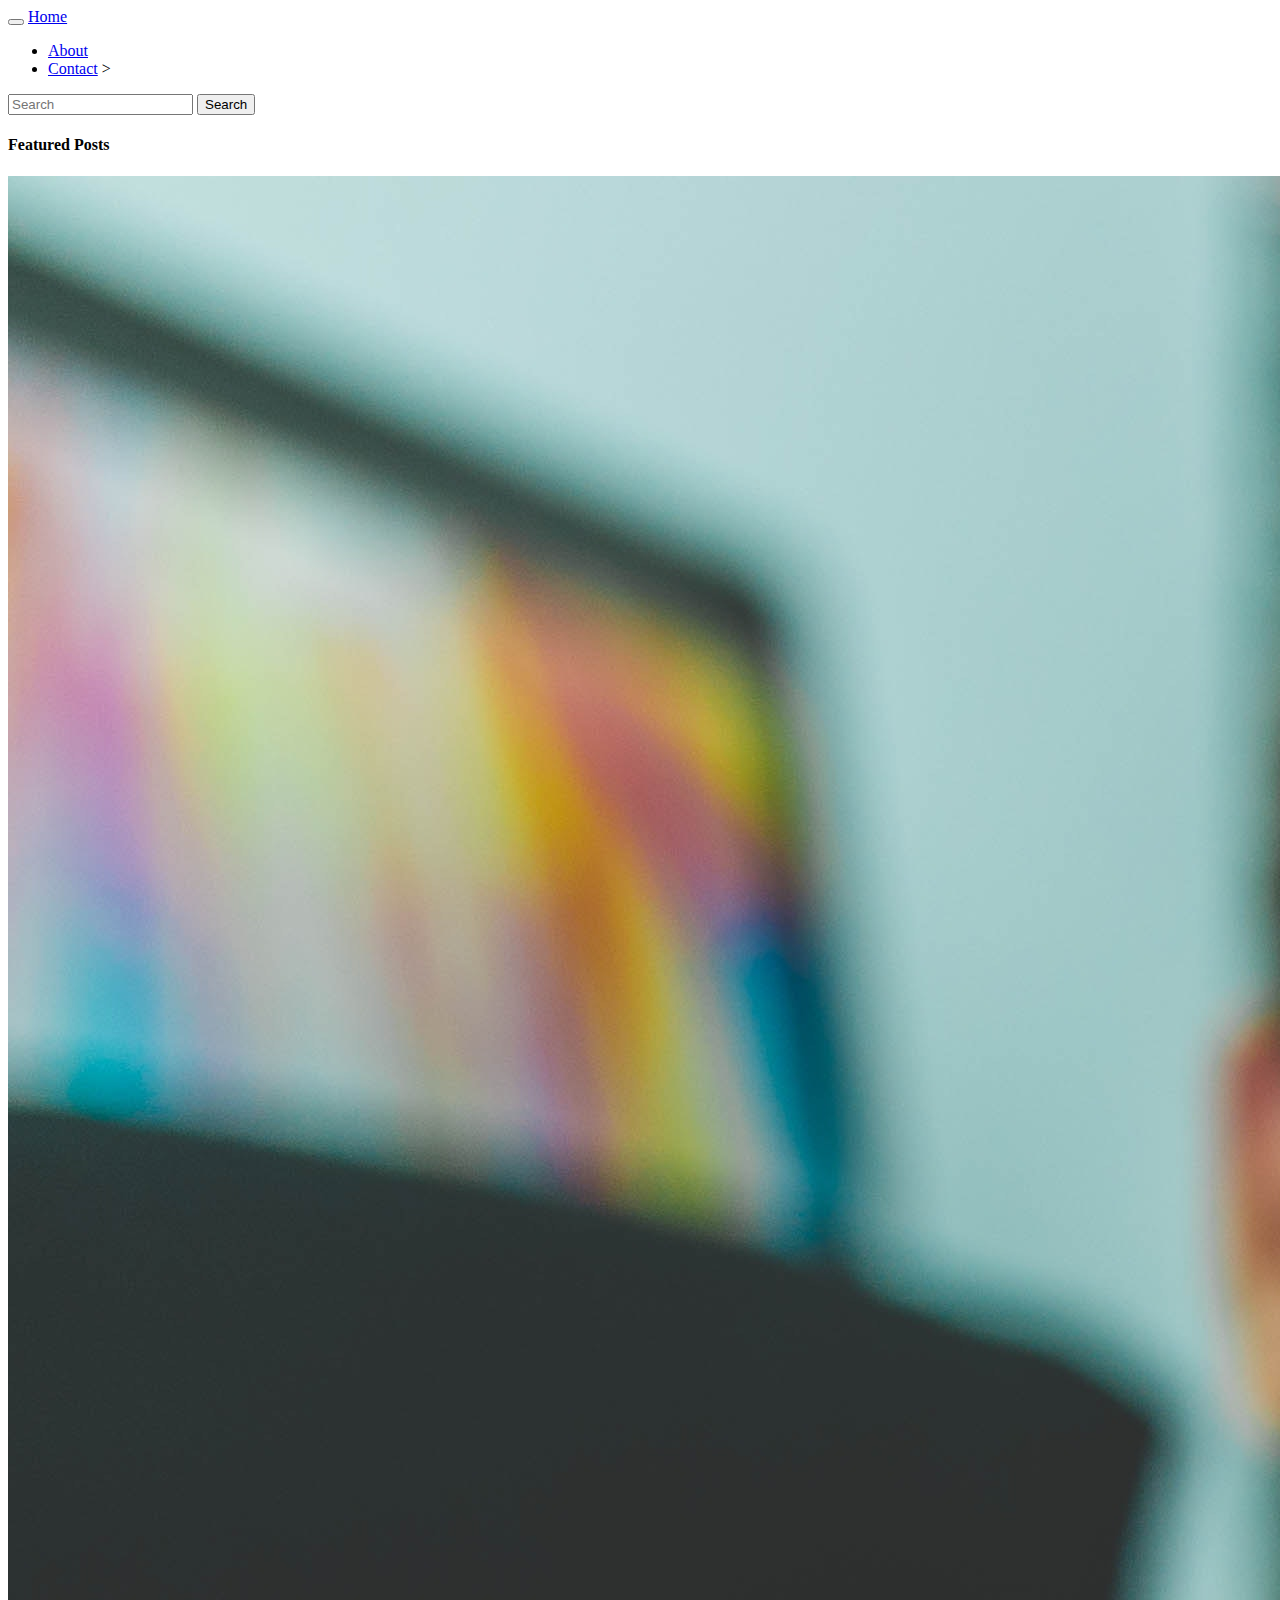
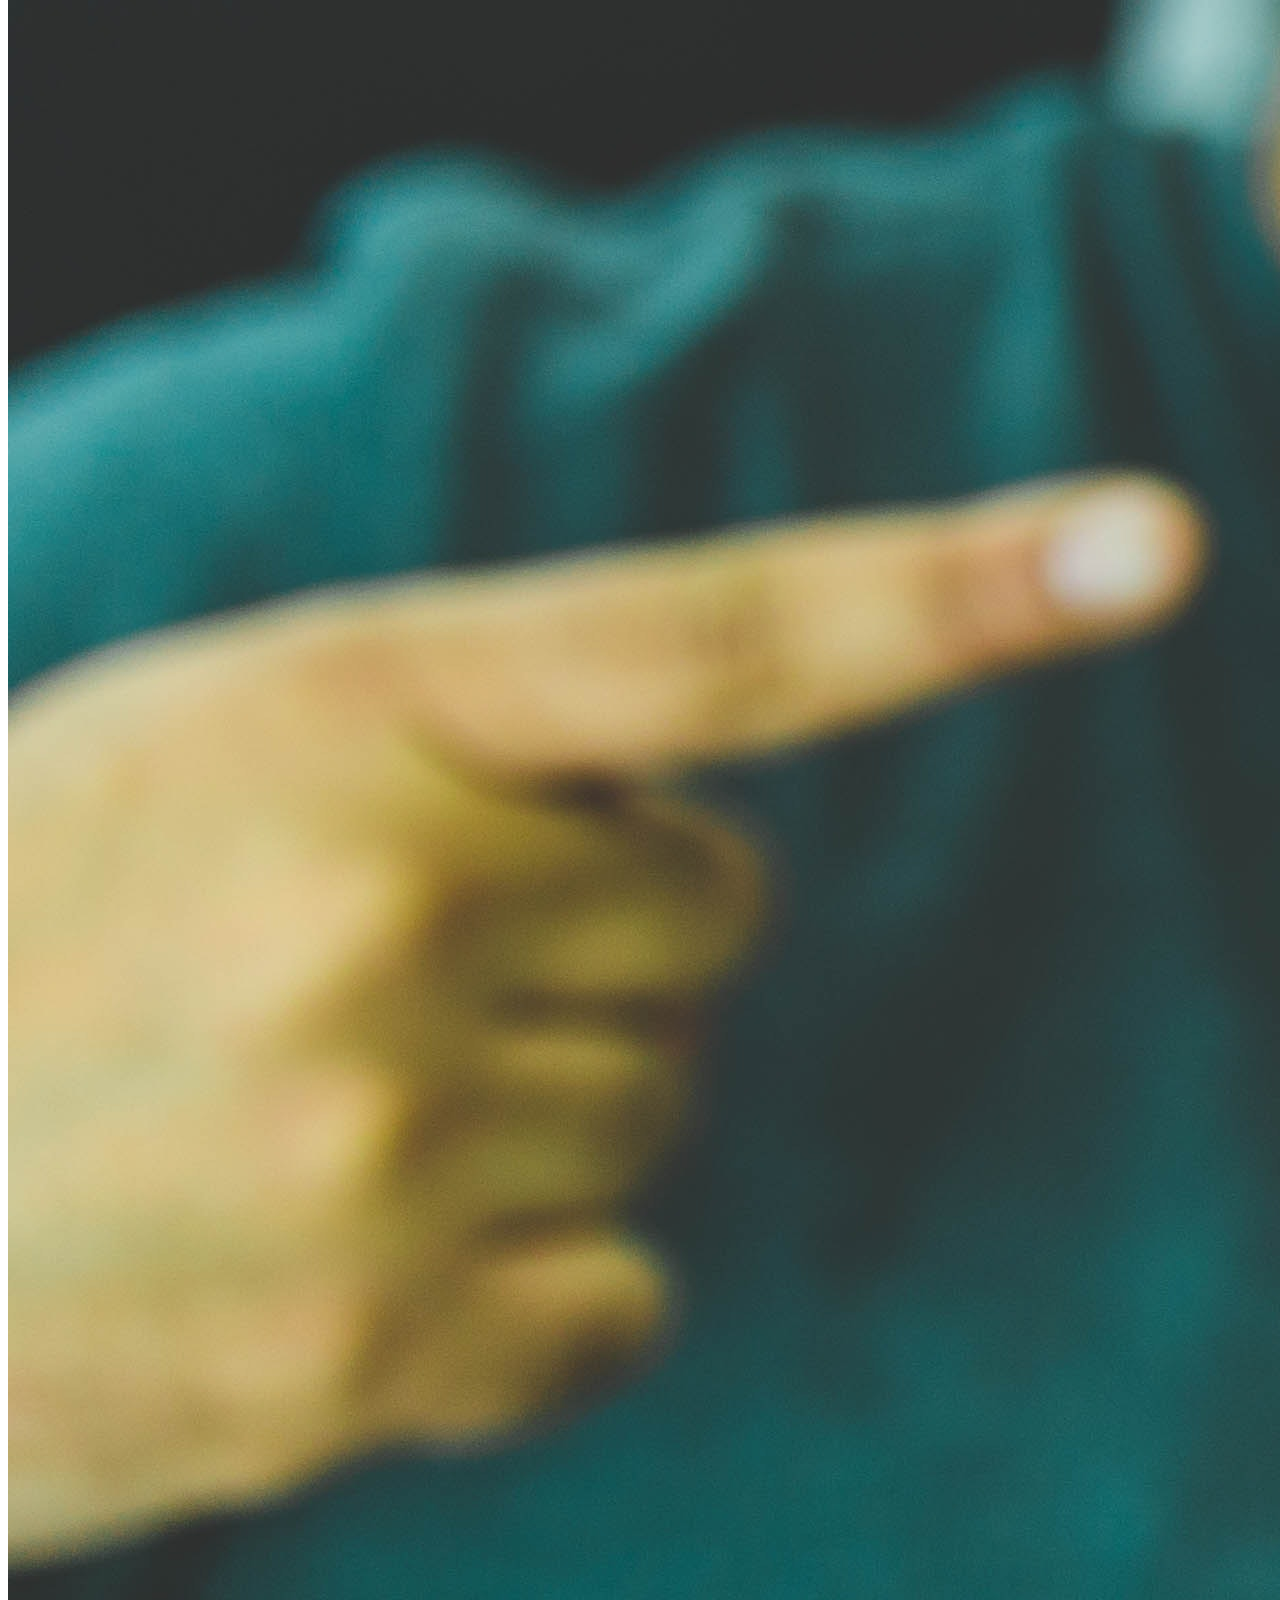
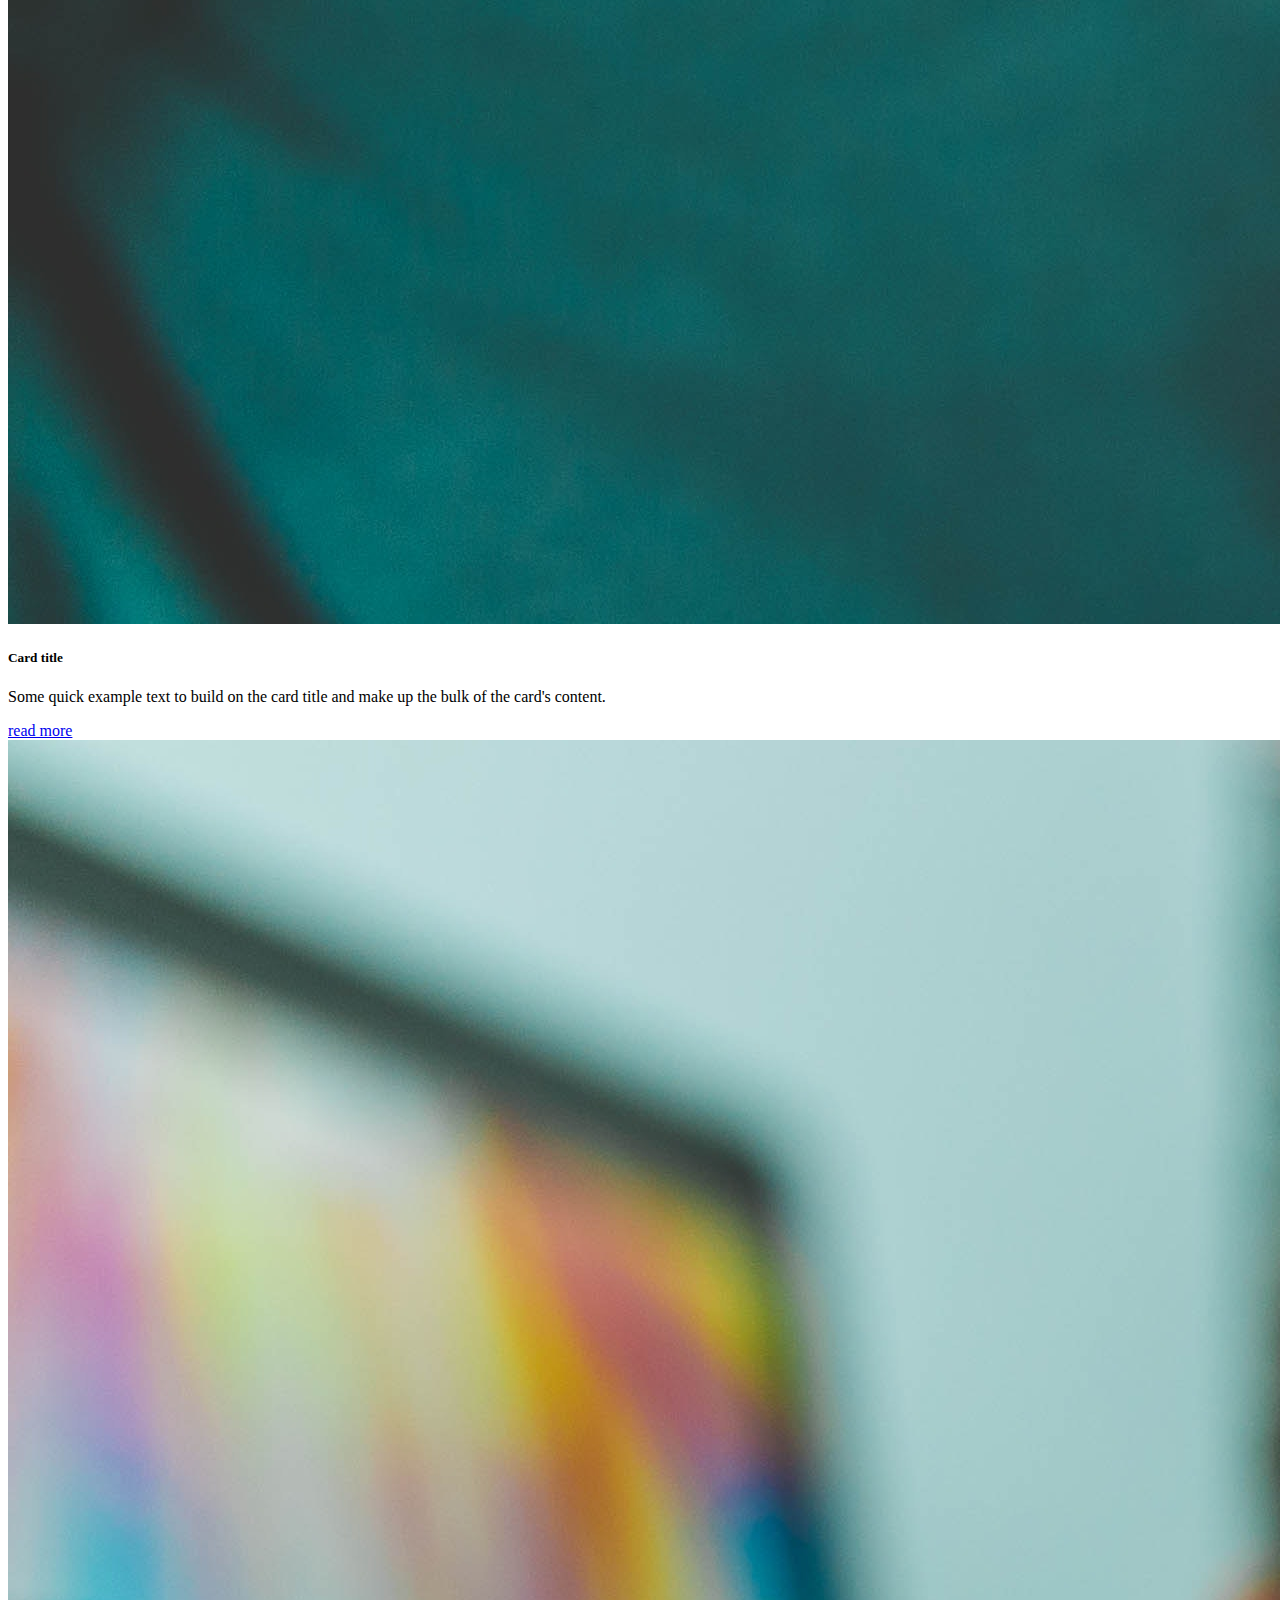
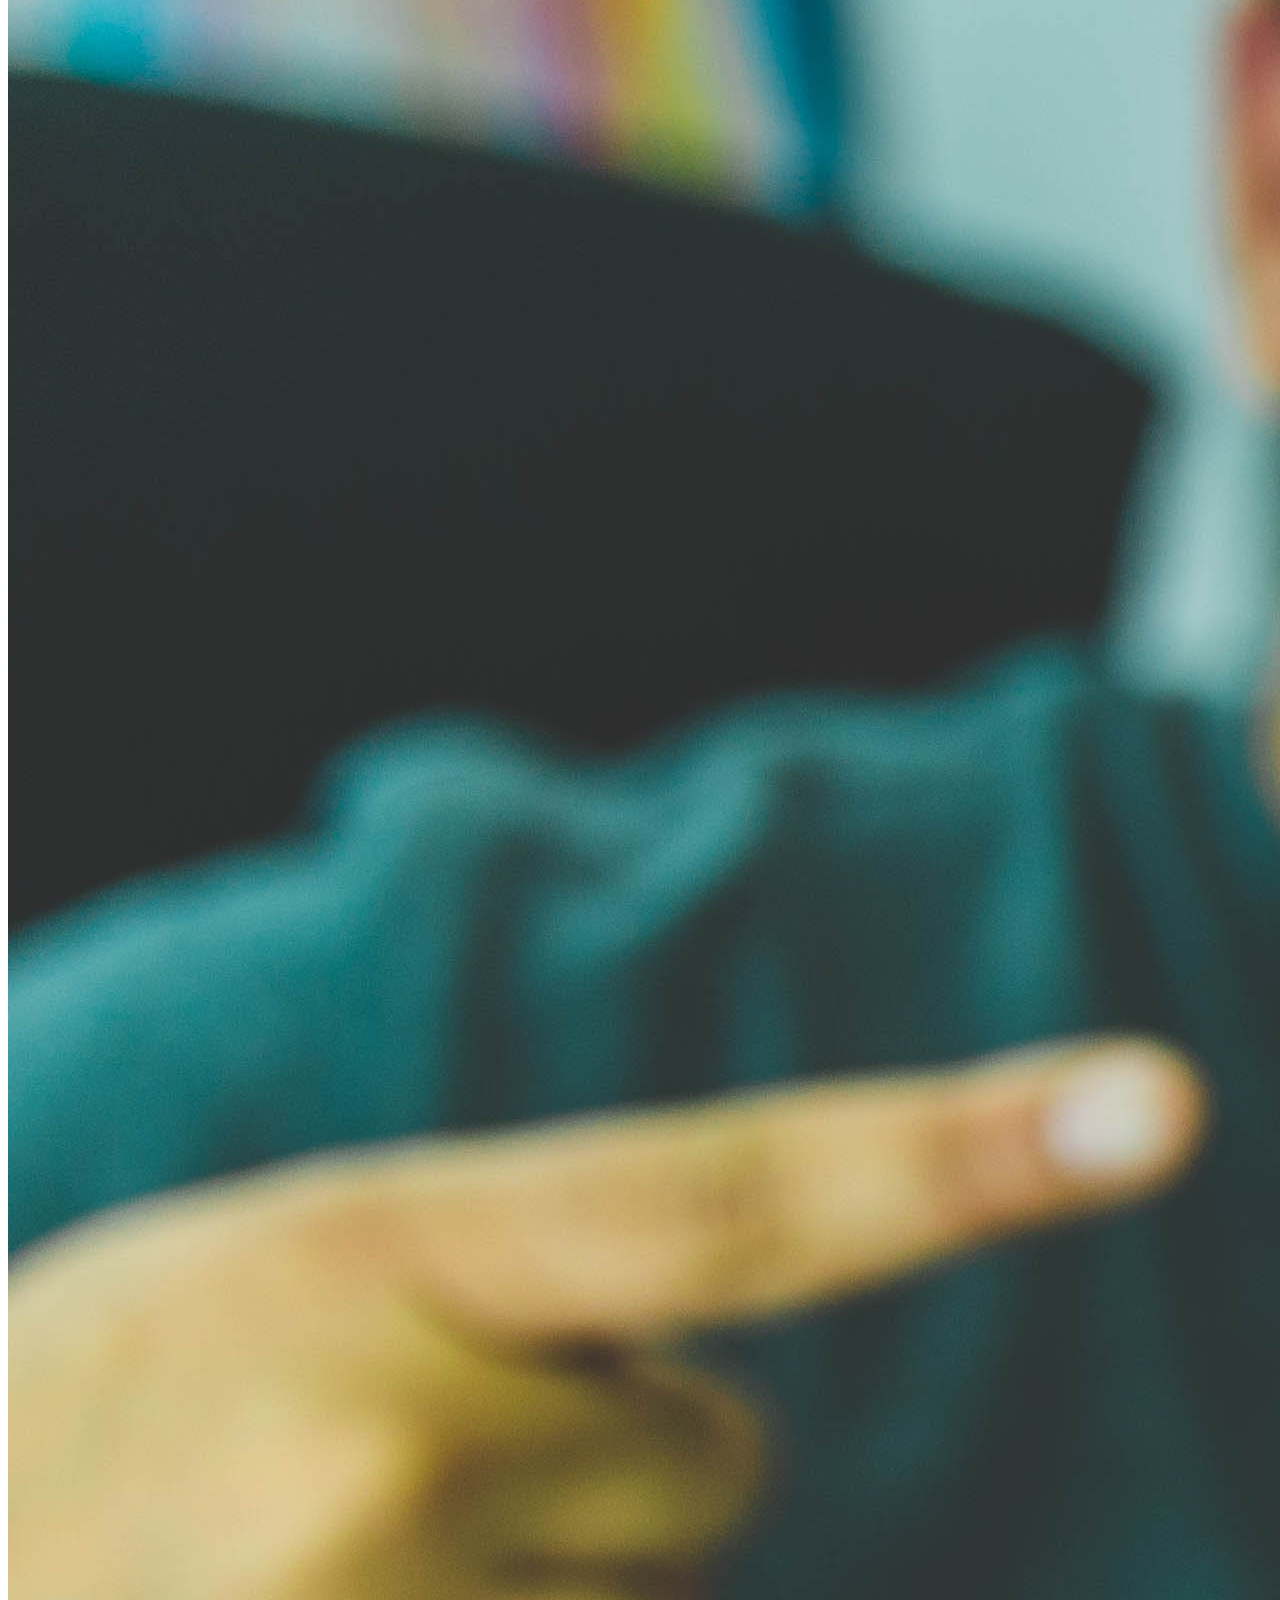
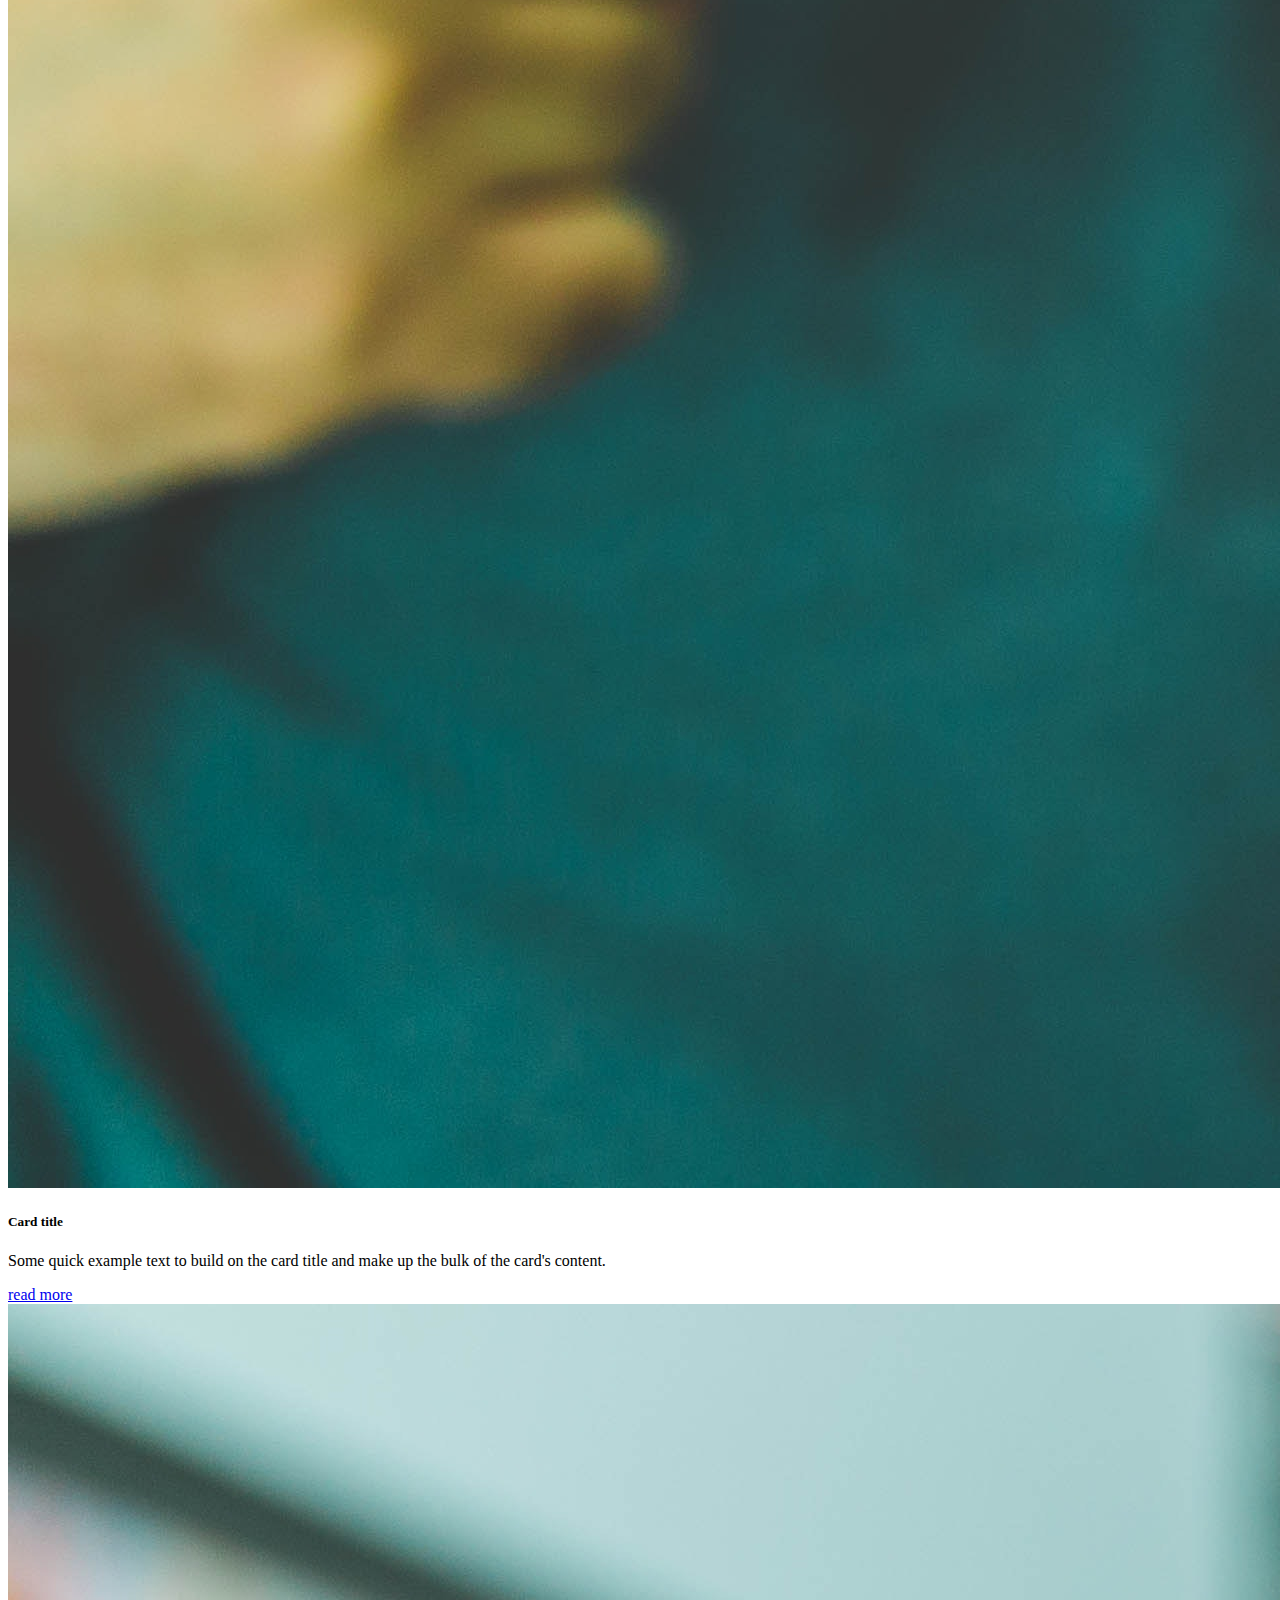
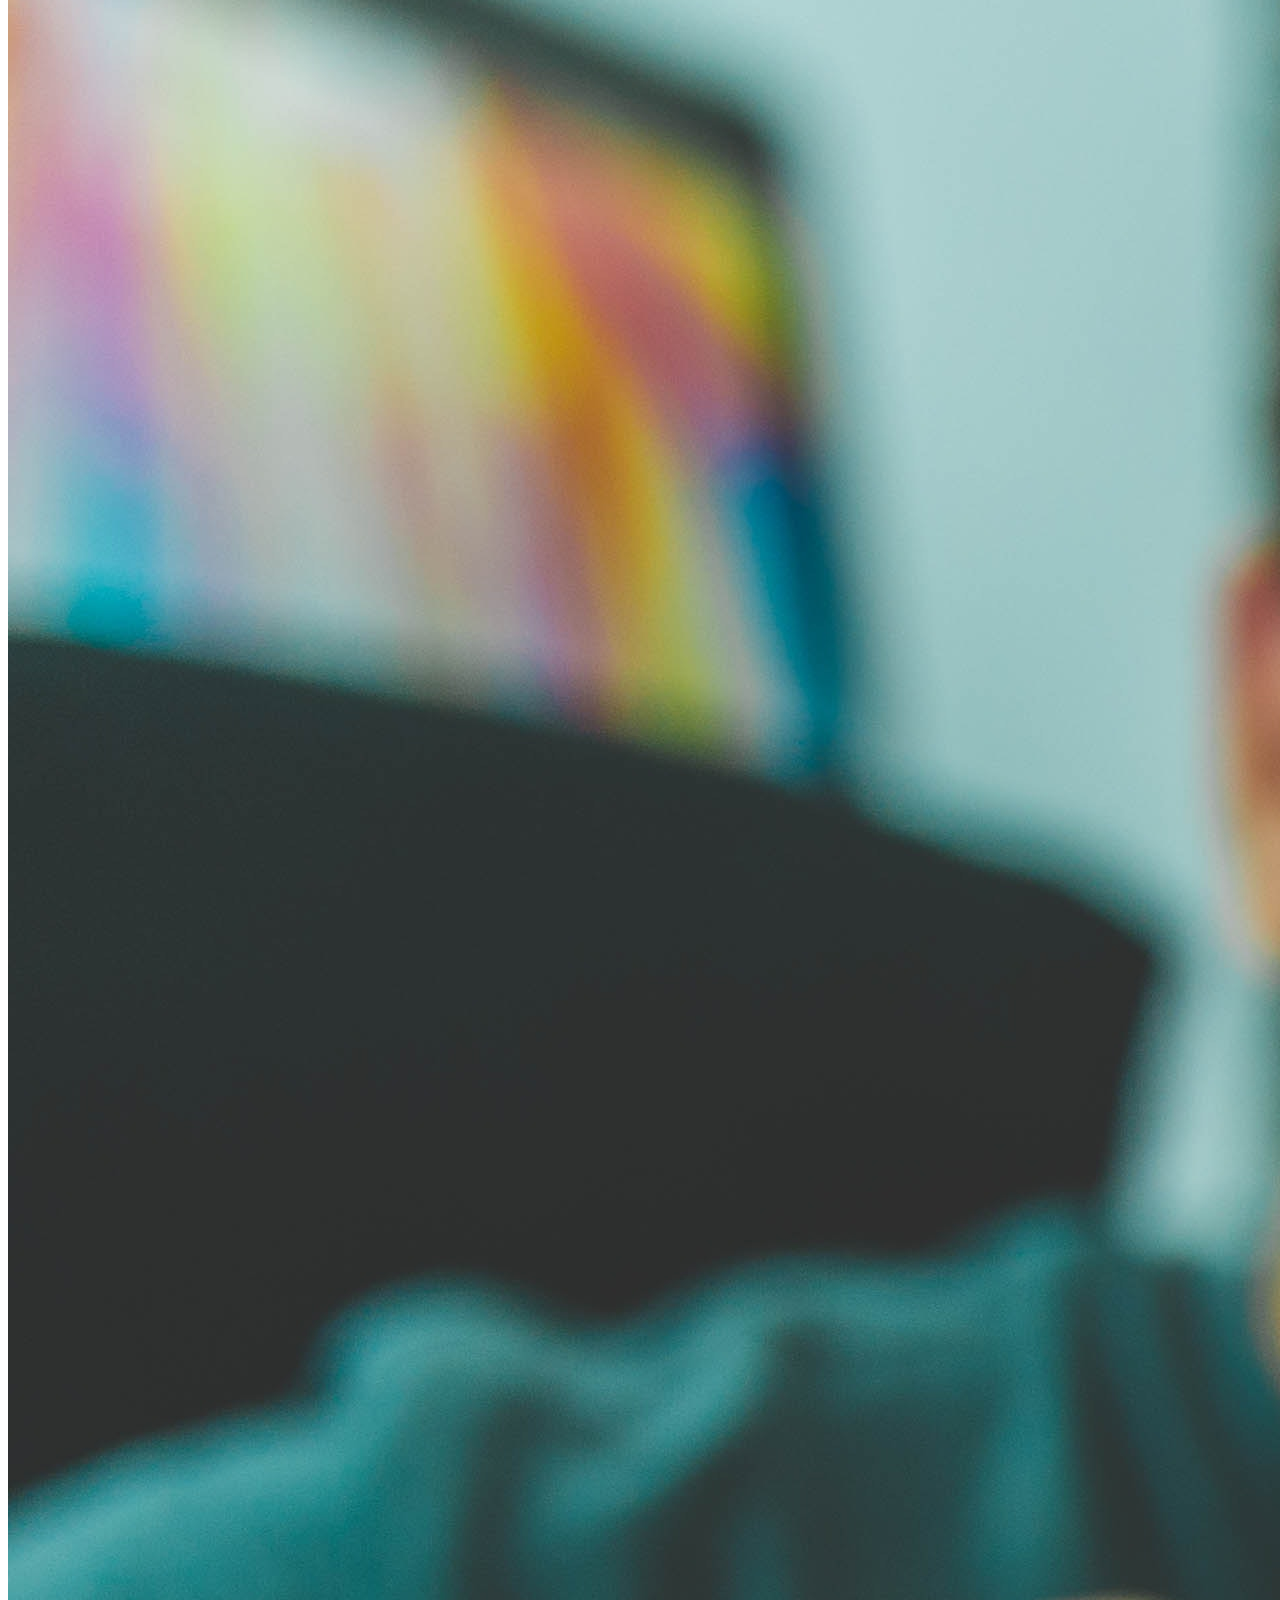
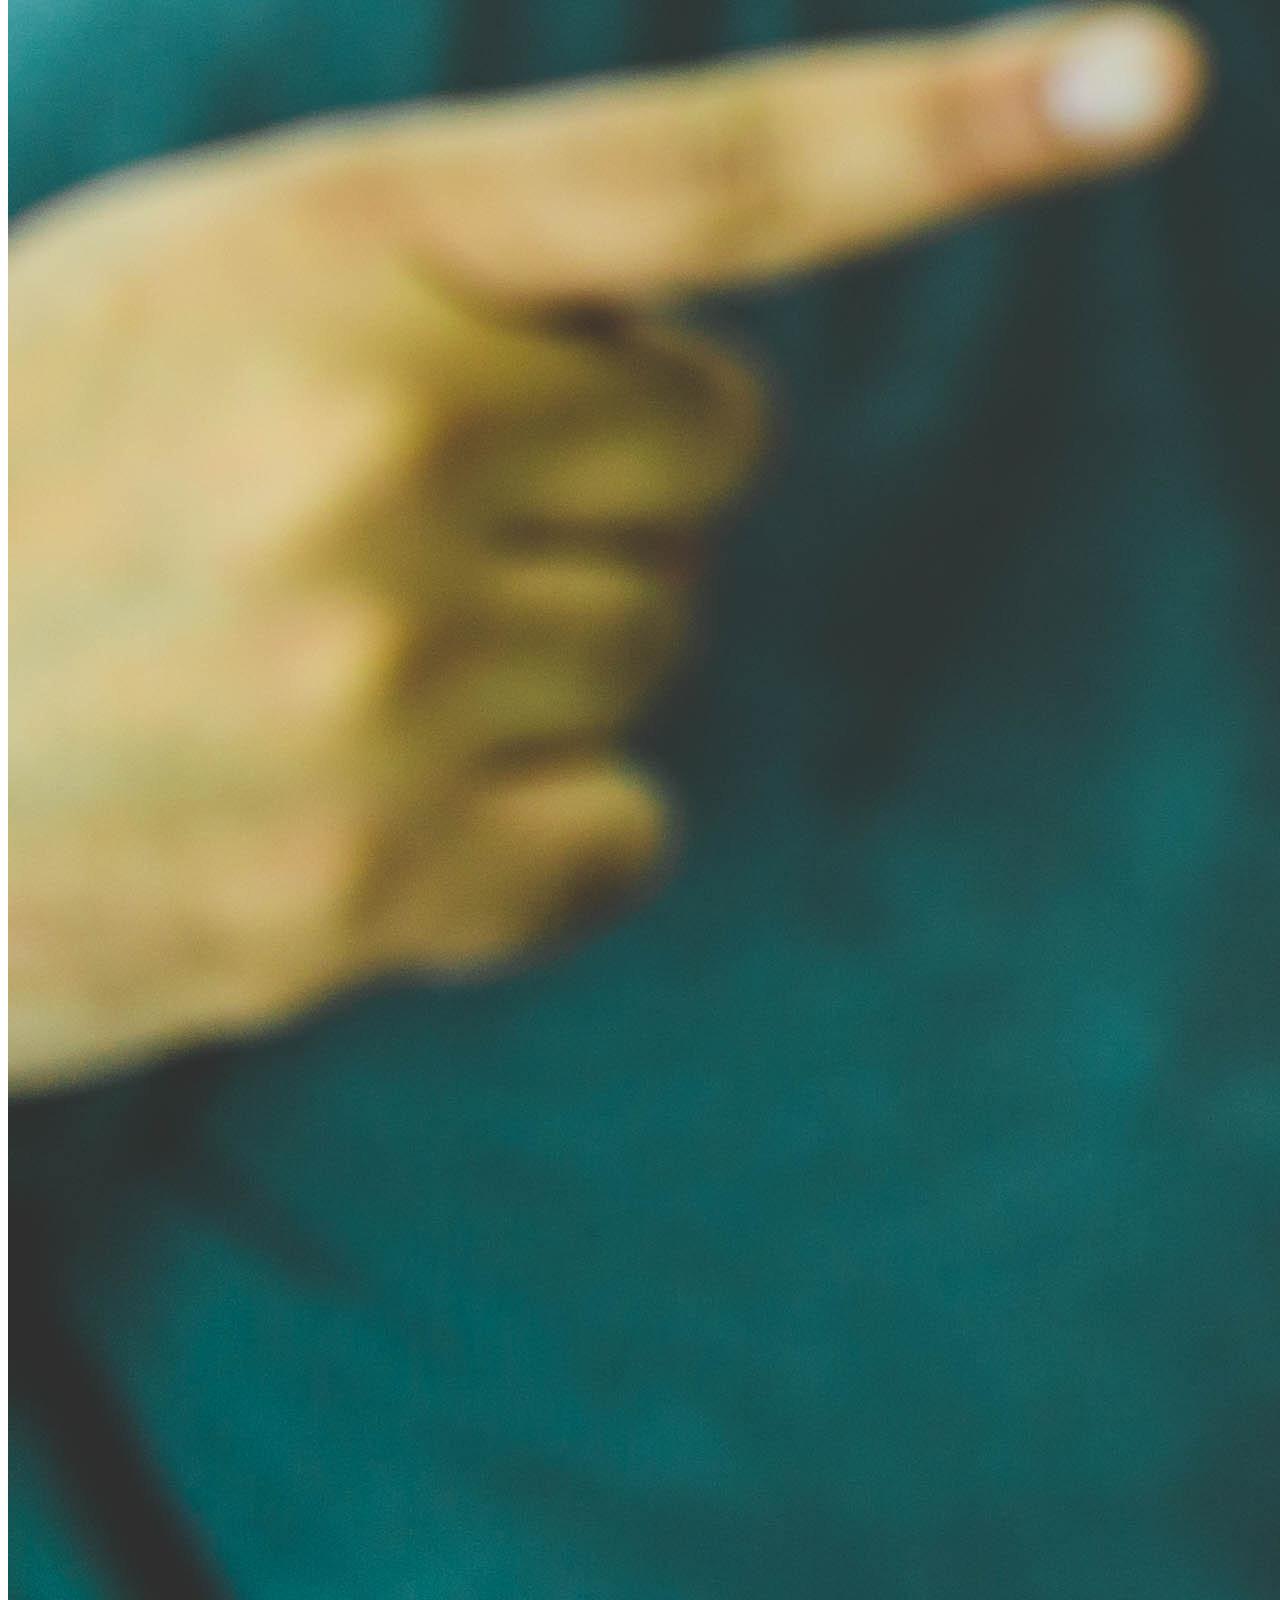
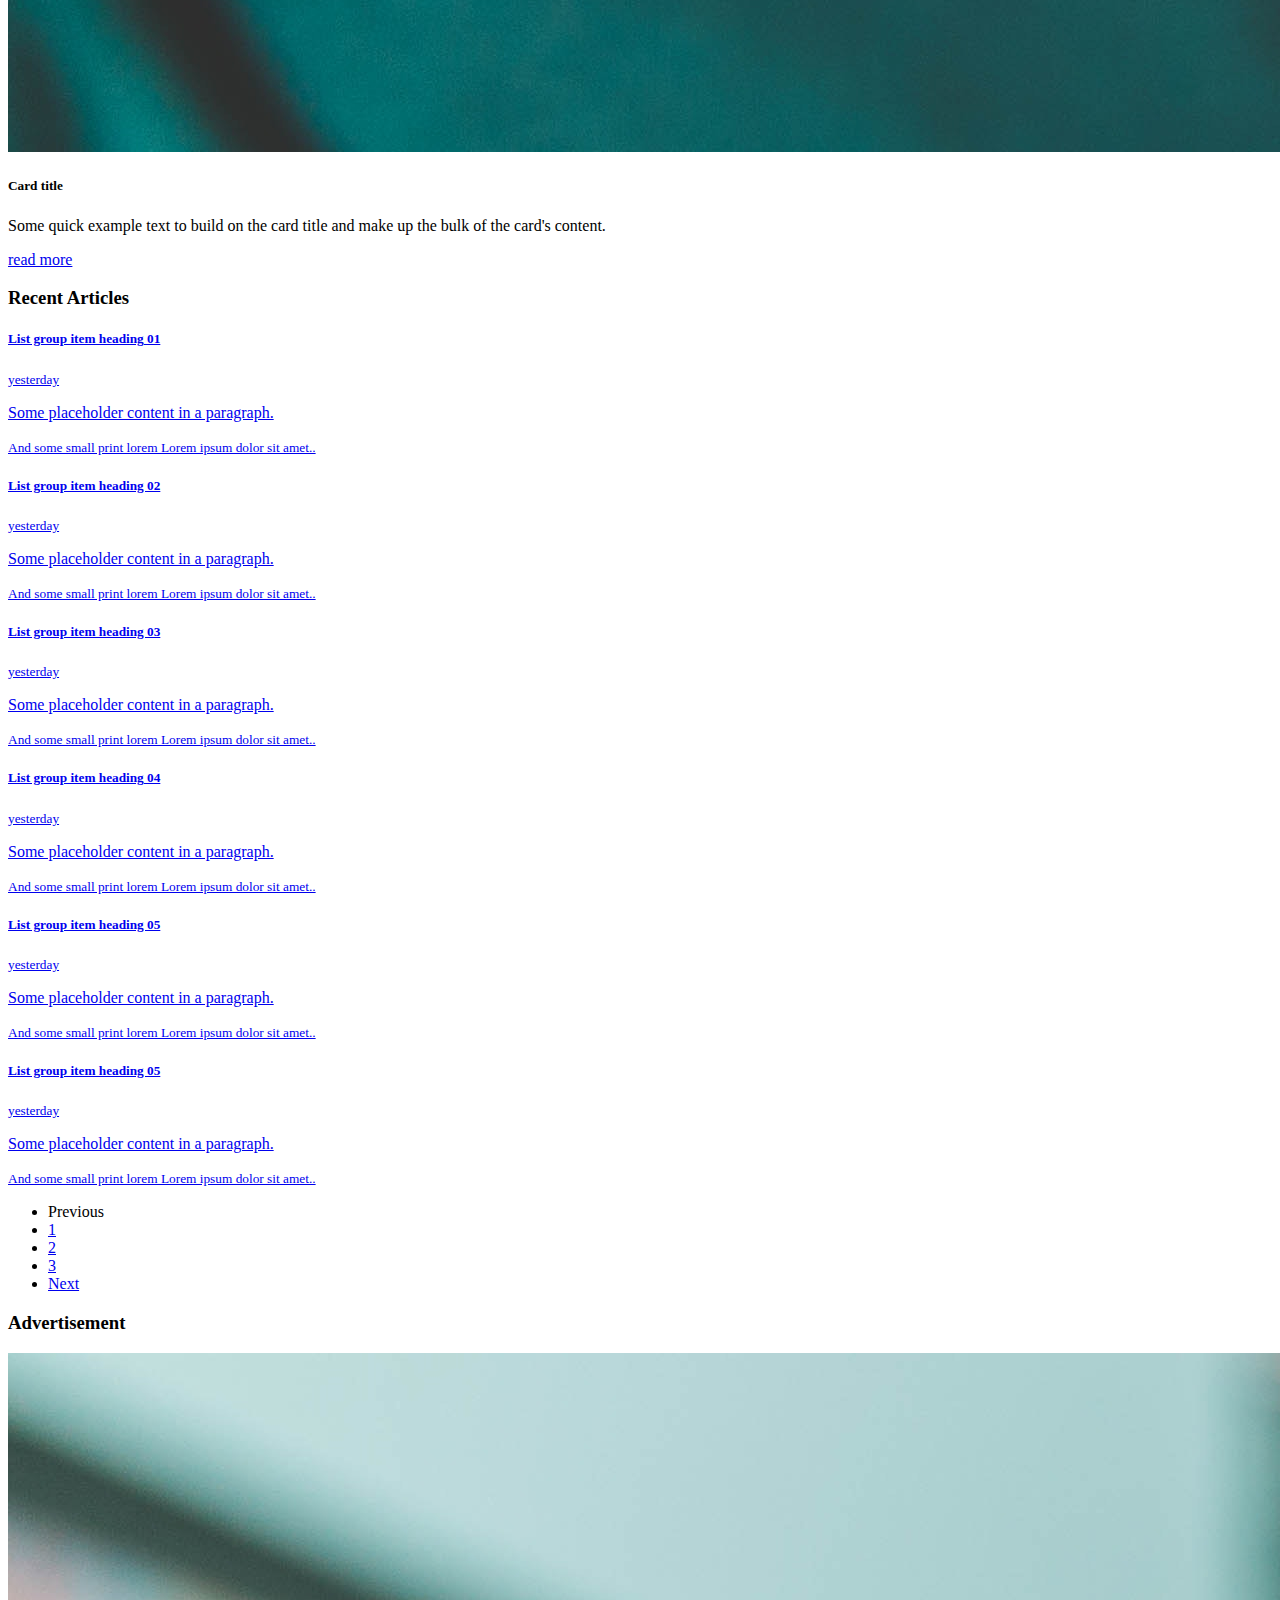
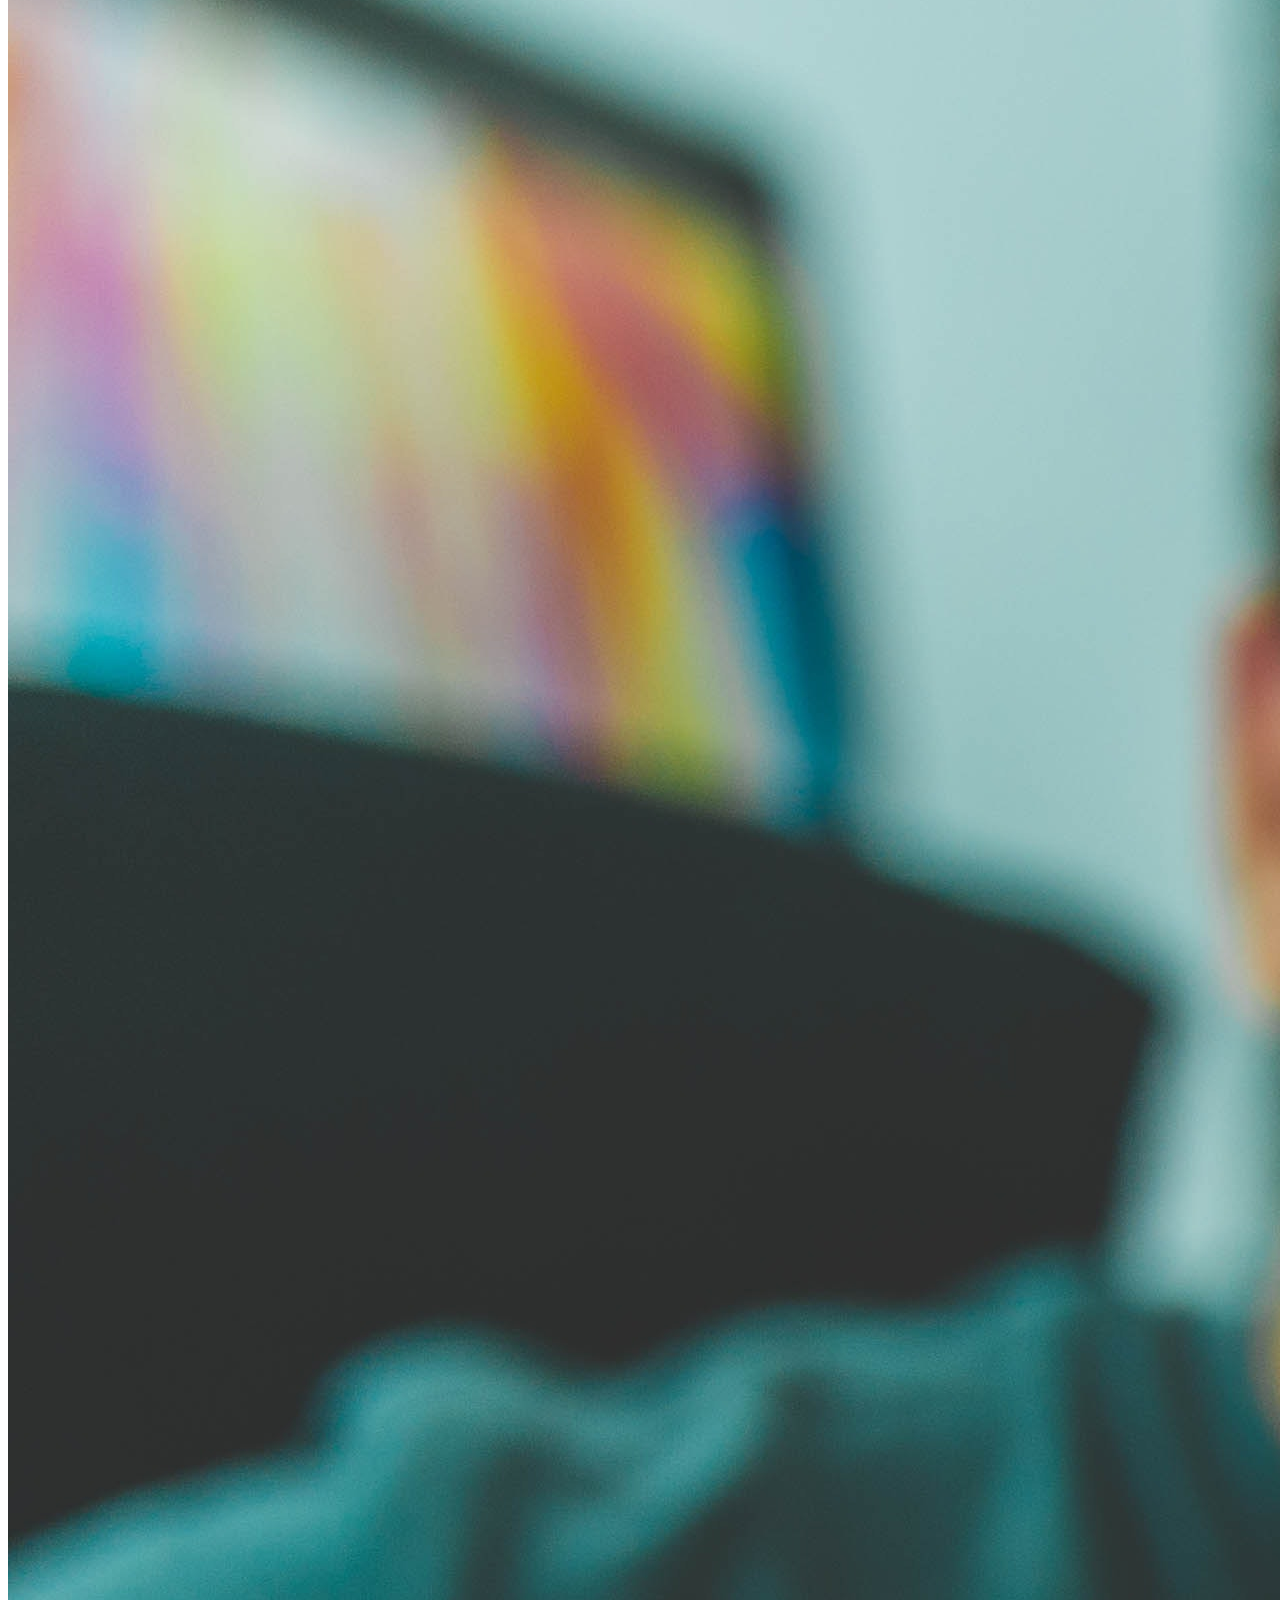
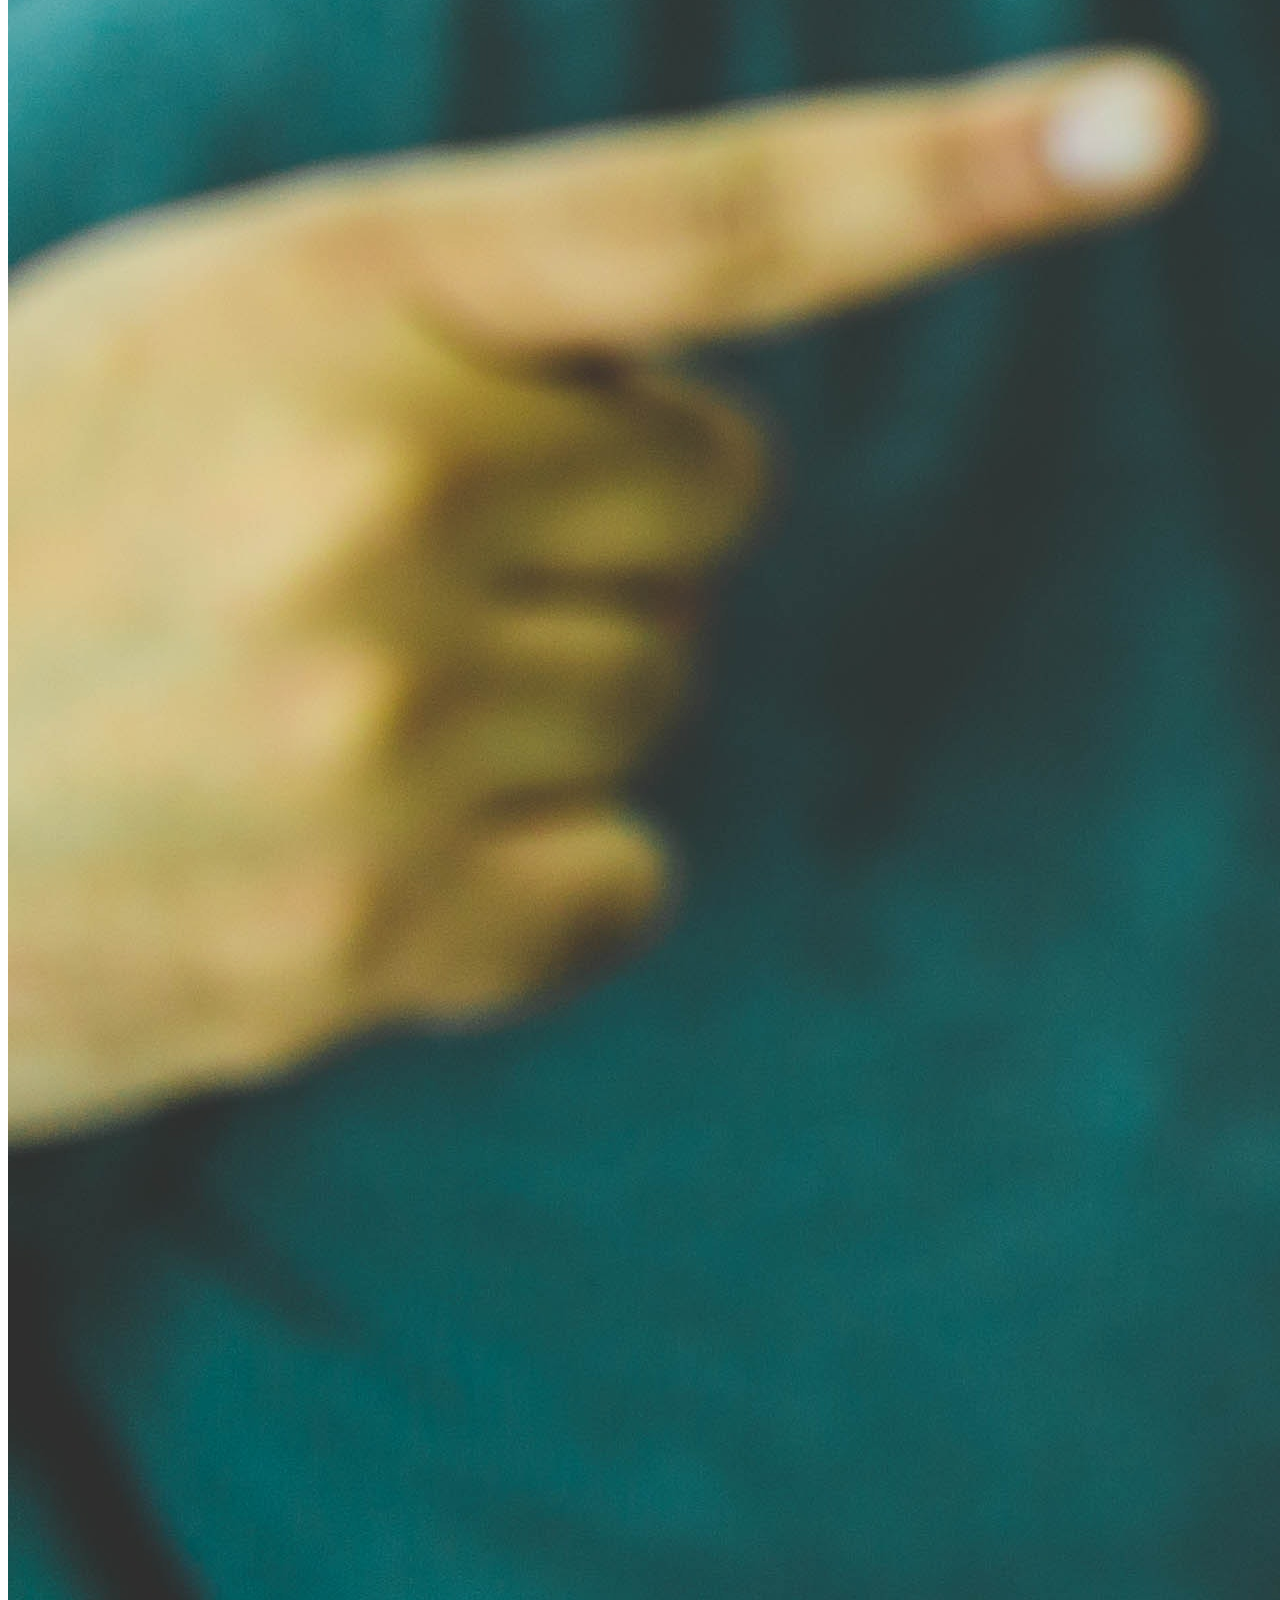
<file: index.html>
<!DOCTYPE html>
<html lang="en">
  <head>
    <meta charset="UTF-8" />
    <meta name="viewport" content="width=device-width, initial-scale=1.0" />

    <link
      href="https://cdn.jsdelivr.net/npm/bootstrap@5.3.1/dist/css/bootstrap.min.css"
      rel="stylesheet"
      integrity="sha384-4bw+/aepP/YC94hEpVNVgiZdgIC5+VKNBQNGCHeKRQN+PtmoHDEXuppvnDJzQIu9"
      crossorigin="anonymous"
    />

    <script
      src="https://cdn.jsdelivr.net/npm/bootstrap@5.3.1/dist/js/bootstrap.bundle.min.js"
      integrity="sha384-HwwvtgBNo3bZJJLYd8oVXjrBZt8cqVSpeBNS5n7C8IVInixGAoxmnlMuBnhbgrkm"
      crossorigin="anonymous"
      defer
    ></script>

    <link rel="stylesheet" href="style.css" />

    <title>bootstrap blog</title>
  </head>

  <body>
    <!-- Navigation Bar start -->
    <nav class="navbar navbar-expand-lg navbar-dark bg-dark">
      <div class="container">
        <button
          class="navbar-toggler"
          type="button"
          data-bs-toggle="collapse"
          data-bs-target="#navbarTogglerDemo03"
          aria-controls="navbarTogglerDemo03"
          aria-expanded="false"
          aria-label="Toggle navigation"
        >
          <span class="navbar-toggler-icon"></span>
        </button>
        <a class="navbar-brand" href="index.html">Home</a>
        <div class="collapse navbar-collapse" id="navbarTogglerDemo03">
          <ul class="navbar-nav me-auto mb-2 mb-lg-0">
            <li class="nav-item">
              <a class="navbar-brand" href="about.html">About</a>
            </li>
            <li class="nav-item">
              <a class="navbar-brand" href="contact.html">Contact</a>
              >
            </li>
          </ul>
          <form class="d-flex" role="search.html">
            <input
              class="form-control me-2"
              type="search"
              placeholder="Search"
              aria-label="Search"
            />
            <a class="text-decoration-none" href="search.html"
              ><button class="btn btn-outline-success" type="submit">
                Search
              </button></a
            >
          </form>
        </div>
      </div>
    </nav>
    <!-- Featured content area start -->
    <div class="container">
      <div>
        <h4 class="py-3 pb-0">Featured Posts</h4>
      </div>
      <div class="row pb-3">
        <div class="col-lg-4 py-3">
          <div class="card">
            <img src="images/22.jpg" class="card-img-top" alt="image" />
            <div class="card-body">
              <h5 class="card-title">Card title</h5>
              <p class="card-text">
                Some quick example text to build on the card title and make up
                the bulk of the card's content.
              </p>
              <a href="single.html">read more</a>
            </div>
          </div>
        </div>
        <div class="col-lg-4 py-3">
          <div class="card">
            <img src="images/22.jpg" class="card-img-top" alt="image" />
            <div class="card-body">
              <h5 class="card-title">Card title</h5>
              <p class="card-text">
                Some quick example text to build on the card title and make up
                the bulk of the card's content.
              </p>
              <a href="single.html">read more</a>
            </div>
          </div>
        </div>
        <div class="col-lg-4 py-3">
          <div class="card">
            <img src="images/22.jpg" class="card-img-top" alt="image" />
            <div class="card-body">
              <h5 class="card-title">Card title</h5>
              <p class="card-text">
                Some quick example text to build on the card title and make up
                the bulk of the card's content.
              </p>
              <a href="single.html">read more</a>
            </div>
          </div>
        </div>
      </div>
    </div>
    <!-- Main content area start -->
    <main class="container pb-3">
      <div class="row">
        <!-- Recent article area start -->
        <div class="col-lg-8">
          <h3>Recent Articles</h3>
          <!-- article list group -->
          <div class="list list-group mt-3">
            <a
              href="single.html"
              class="list-group-item list-group-item-action"
              aria-current="true"
            >
              <div class="d-flex w-100 justify-content-between">
                <h5 class="mb-1">List group item heading 01</h5>
                <small>yesterday</small>
              </div>
              <p class="mb-1">Some placeholder content in a paragraph.</p>
              <small
                >And some small print lorem Lorem ipsum dolor sit amet..</small
              >
            </a>
            <a
              href="single.html"
              class="list-group-item list-group-item-action"
              aria-current="true"
            >
              <div class="d-flex w-100 justify-content-between">
                <h5 class="mb-1">List group item heading 02</h5>
                <small>yesterday</small>
              </div>
              <p class="mb-1">Some placeholder content in a paragraph.</p>
              <small
                >And some small print lorem Lorem ipsum dolor sit amet..</small
              > </a
            ><a
              href="single.html"
              class="list-group-item list-group-item-action"
              aria-current="true"
            >
              <div class="d-flex w-100 justify-content-between">
                <h5 class="mb-1">List group item heading 03</h5>
                <small>yesterday</small>
              </div>
              <p class="mb-1">Some placeholder content in a paragraph.</p>
              <small
                >And some small print lorem Lorem ipsum dolor sit amet..</small
              > </a
            ><a
              href="single.html"
              class="list-group-item list-group-item-action"
              aria-current="true"
            >
              <div class="d-flex w-100 justify-content-between">
                <h5 class="mb-1">List group item heading 04</h5>
                <small>yesterday</small>
              </div>
              <p class="mb-1">Some placeholder content in a paragraph.</p>
              <small
                >And some small print lorem Lorem ipsum dolor sit amet..</small
              > </a
            ><a
              href="single.html"
              class="list-group-item list-group-item-action"
              aria-current="true"
            >
              <div class="d-flex w-100 justify-content-between">
                <h5 class="mb-1">List group item heading 05</h5>
                <small>yesterday</small>
              </div>
              <p class="mb-1">Some placeholder content in a paragraph.</p>
              <small
                >And some small print lorem Lorem ipsum dolor sit amet..</small
              >
            </a>
            <a
              href="single.html"
              class="list-group-item list-group-item-action"
              aria-current="true"
            >
              <div class="d-flex w-100 justify-content-between">
                <h5 class="mb-1">List group item heading 05</h5>
                <small>yesterday</small>
              </div>
              <p class="mb-1">Some placeholder content in a paragraph.</p>
              <small
                >And some small print lorem Lorem ipsum dolor sit amet..</small
              >
            </a>
          </div>
          <!-- pagination start  -->
          <div class="mt-4">
            <nav aria-label="Page navigation example">
              <ul class="pagination justify-content-center">
                <li class="page-item disabled">
                  <a class="page-link">Previous</a>
                </li>
                <li class="page-item"><a class="page-link" href="#">1</a></li>
                <li class="page-item"><a class="page-link" href="#">2</a></li>
                <li class="page-item"><a class="page-link" href="#">3</a></li>
                <li class="page-item">
                  <a class="page-link" href="#">Next</a>
                </li>
              </ul>
            </nav>
          </div>
        </div>

        <!-- Advertisement area start -->
        <div class="col-lg-4">
          <h3 class="mb-3">Advertisement</h3>

          <div>
            <img src="images/22.jpg" class="w-100 h-auto" alt="image" />
          </div>
          <!-- Popular content area start -->
          <div>
            <h3 class="my-3">Popular Articles</h3>
            <div>
              <ul class="list-group list-group-flush">
                <li class="list-group-item">An item</li>
                <li class="list-group-item">A second item</li>
                <li class="list-group-item">A third item</li>
                <li class="list-group-item">A fourth item</li>
                <li class="list-group-item">And a fifth one</li>
              </ul>
            </div>
          </div>
        </div>
      </div>
    </main>
    <!-- Footer section start -->
    <footer class="w-100 bg-dark">
      <div class="container text-white py-md-4">
        <div class="row align-items-center">
          <div class="col-md-6">
            <h5>Bootstrap 5 Blog</h5>
            <p class="lead">
              Lorem ipsum, dolor sit amet consectetur adipisicing elit. Atque
              deleniti commodi perferendis quaerat adipisci soluta velit natus.
              Temporibus, optio a.
            </p>
          </div>
          <div class="col-md-6">
            <div class="d-flex me-md-5">
              <a
                class="text-decoration-none me-3 text-secondary"
                href="about.html"
                >About</a
              >
              <a class="text-decoration-none text-secondary" href="contact.html"
                >Contact</a
              >
            </div>
          </div>
        </div>
      </div>
    </footer>
  </body>
</html>
</file>
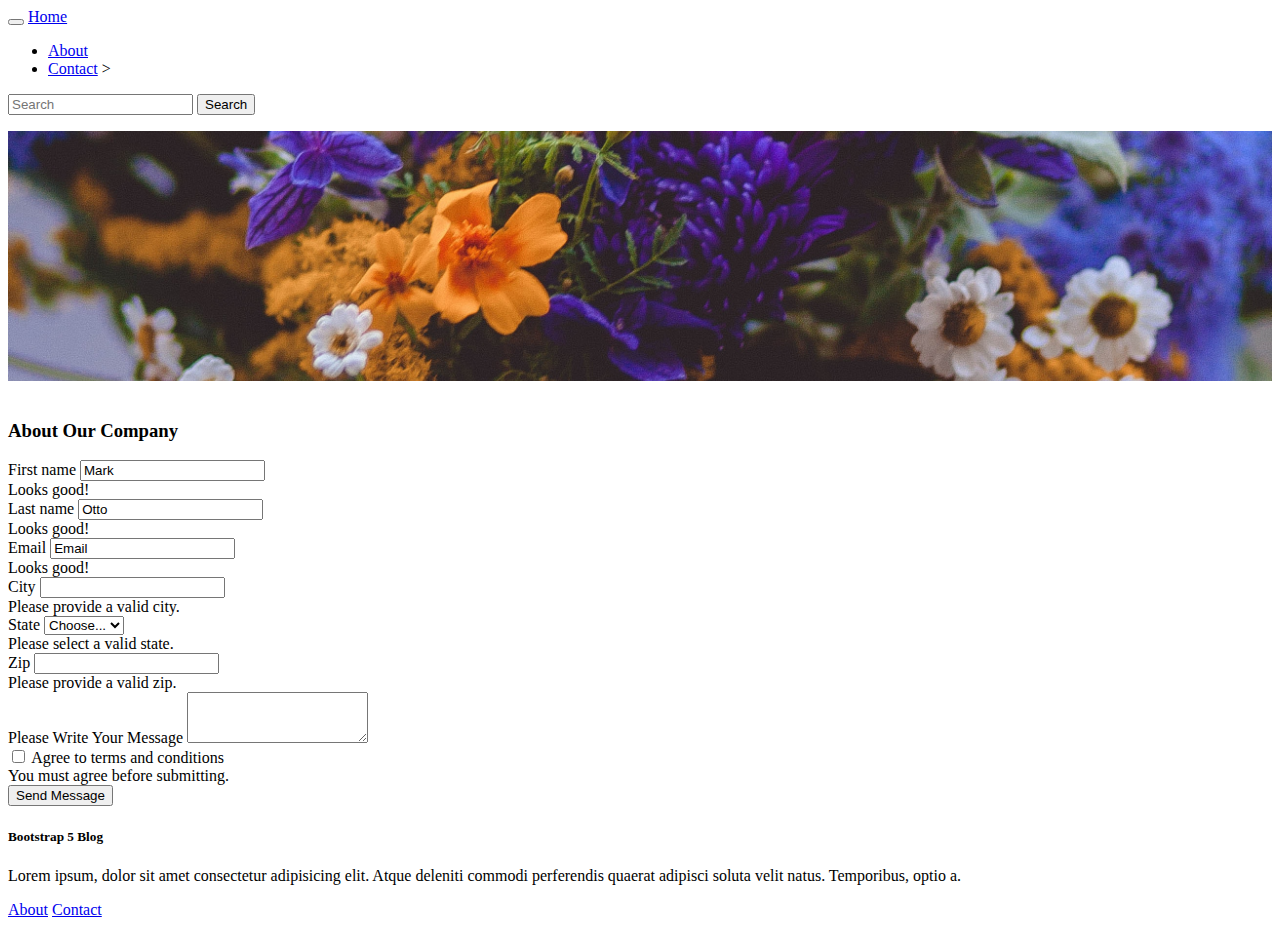
<file: contact.html>
<!DOCTYPE html>
<html lang="en">
  <head>
    <meta charset="UTF-8" />
    <meta name="viewport" content="width=device-width, initial-scale=1.0" />

    <link
      href="https://cdn.jsdelivr.net/npm/bootstrap@5.3.1/dist/css/bootstrap.min.css"
      rel="stylesheet"
      integrity="sha384-4bw+/aepP/YC94hEpVNVgiZdgIC5+VKNBQNGCHeKRQN+PtmoHDEXuppvnDJzQIu9"
      crossorigin="anonymous"
    />

    <script
      src="https://cdn.jsdelivr.net/npm/bootstrap@5.3.1/dist/js/bootstrap.bundle.min.js"
      integrity="sha384-HwwvtgBNo3bZJJLYd8oVXjrBZt8cqVSpeBNS5n7C8IVInixGAoxmnlMuBnhbgrkm"
      crossorigin="anonymous"
      defer
    ></script>
    <link rel="stylesheet" href="style.css" />

    <title>bootstrap blog</title>
  </head>

  <body>
    <!-- Navigation Bar start -->
    <nav class="navbar navbar-expand-lg navbar-dark bg-dark">
      <div class="container">
        <button
          class="navbar-toggler"
          type="button"
          data-bs-toggle="collapse"
          data-bs-target="#navbarTogglerDemo03"
          aria-controls="navbarTogglerDemo03"
          aria-expanded="false"
          aria-label="Toggle navigation"
        >
          <span class="navbar-toggler-icon"></span>
        </button>
        <a class="navbar-brand" href="index.html">Home</a>
        <div class="collapse navbar-collapse" id="navbarTogglerDemo03">
          <ul class="navbar-nav me-auto mb-2 mb-lg-0">
            <li class="nav-item">
              <a class="navbar-brand" href="about.html">About</a>
            </li>
            <li class="nav-item">
              <a class="navbar-brand" href="about.html">Contact</a>
              >
            </li>
          </ul>
          <form class="d-flex" role="search">
            <input
              class="form-control me-2"
              type="search"
              placeholder="Search"
              aria-label="Search"
            />
            <button class="btn btn-outline-success" type="submit">
              Search
            </button>
          </form>
        </div>
      </div>
    </nav>
    <!-- Featured content area start -->
    <div class="container">
      <div class="featured">
        <img src="images/4.jpg" alt="image" />
      </div>
    </div>
    <!-- Main content area start -->
    <main class="container pb-3">
      <div class="row">
        <!-- Single article area start -->
        <div class="col-lg-8 offset-lg-2">
          <h3 class="pb-2 text-capitalize">About Our Company</h3>
          <div class="article">
            <form class="row g-3 needs-validation" novalidate>
              <div class="col-md-6">
                <label for="validationCustom01" class="form-label"
                  >First name</label
                >
                <input
                  type="text"
                  class="form-control"
                  id="validationCustom01"
                  value="Mark"
                  required
                />
                <div class="valid-feedback">Looks good!</div>
              </div>
              <div class="col-md-6">
                <label for="validationCustom02" class="form-label"
                  >Last name</label
                >
                <input
                  type="text"
                  class="form-control"
                  id="validationCustom02"
                  value="Otto"
                  required
                />
                <div class="valid-feedback">Looks good!</div>
              </div>
              <div class="col-md-12">
                <label for="validationCustom02" class="form-label">Email</label>
                <input
                  type="email"
                  class="form-control"
                  id="validationCustom02"
                  value="Email"
                  required
                />
                <div class="valid-feedback">Looks good!</div>
              </div>

              <div class="col-md-6">
                <label for="validationCustom03" class="form-label">City</label>
                <input
                  type="text"
                  class="form-control"
                  id="validationCustom03"
                  required
                />
                <div class="invalid-feedback">Please provide a valid city.</div>
              </div>
              <div class="col-md-3">
                <label for="validationCustom04" class="form-label">State</label>
                <select class="form-select" id="validationCustom04" required>
                  <option selected disabled value="">Choose...</option>
                  <option>...</option>
                </select>
                <div class="invalid-feedback">Please select a valid state.</div>
              </div>
              <div class="col-md-3">
                <label for="validationCustom05" class="form-label">Zip</label>
                <input
                  type="text"
                  class="form-control"
                  id="validationCustom05"
                  required
                />
                <div class="invalid-feedback">Please provide a valid zip.</div>
              </div>
              <div class="mb-3">
                <label for="exampleFormControlTextarea1" class="form-label"
                  >Please Write Your Message</label
                >
                <textarea
                  class="form-control"
                  id="exampleFormControlTextarea1"
                  rows="3"
                ></textarea>
              </div>
              <div class="col-12">
                <div class="form-check">
                  <input
                    class="form-check-input"
                    type="checkbox"
                    value=""
                    id="invalidCheck"
                    required
                  />
                  <label class="form-check-label" for="invalidCheck">
                    Agree to terms and conditions
                  </label>
                  <div class="invalid-feedback">
                    You must agree before submitting.
                  </div>
                </div>
              </div>
              <div class="col-12">
                <button class="btn btn-primary" type="submit">
                  Send Message
                </button>
              </div>
            </form>
          </div>
        </div>
      </div>
    </main>

    <!-- Footer section start -->
    <footer class="w-100 bg-dark">
      <div class="container text-white py-md-4">
        <div class="row align-items-center">
          <div class="col-md-6">
            <h5>Bootstrap 5 Blog</h5>
            <p class="lead">
              Lorem ipsum, dolor sit amet consectetur adipisicing elit. Atque
              deleniti commodi perferendis quaerat adipisci soluta velit natus.
              Temporibus, optio a.
            </p>
          </div>
          <div class="col-md-6">
            <div class="d-flex me-md-5">
              <a
                class="text-decoration-none me-3 text-secondary"
                href="about.html"
                >About</a
              >
              <a class="text-decoration-none text-secondary" href="contact.html"
                >Contact</a
              >
            </div>
          </div>
        </div>
      </div>
    </footer>
  </body>
</html>
</file>
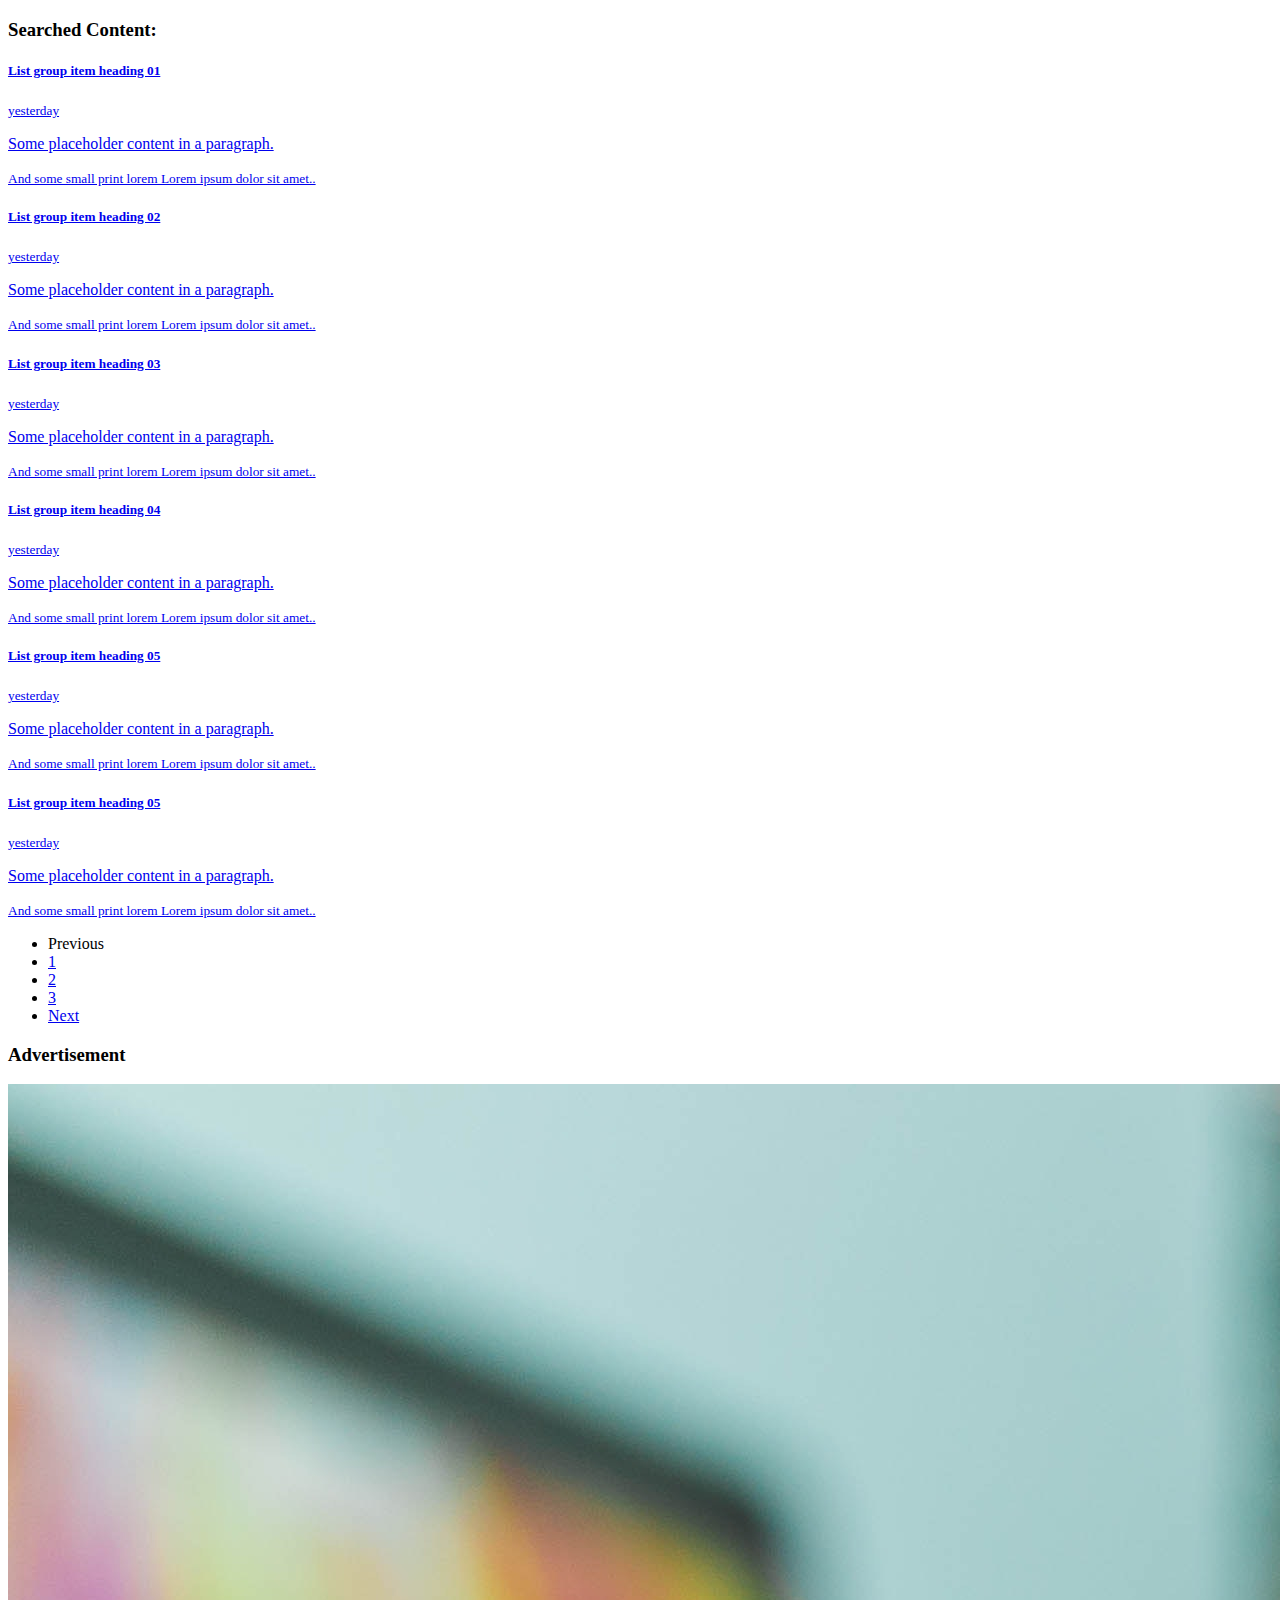
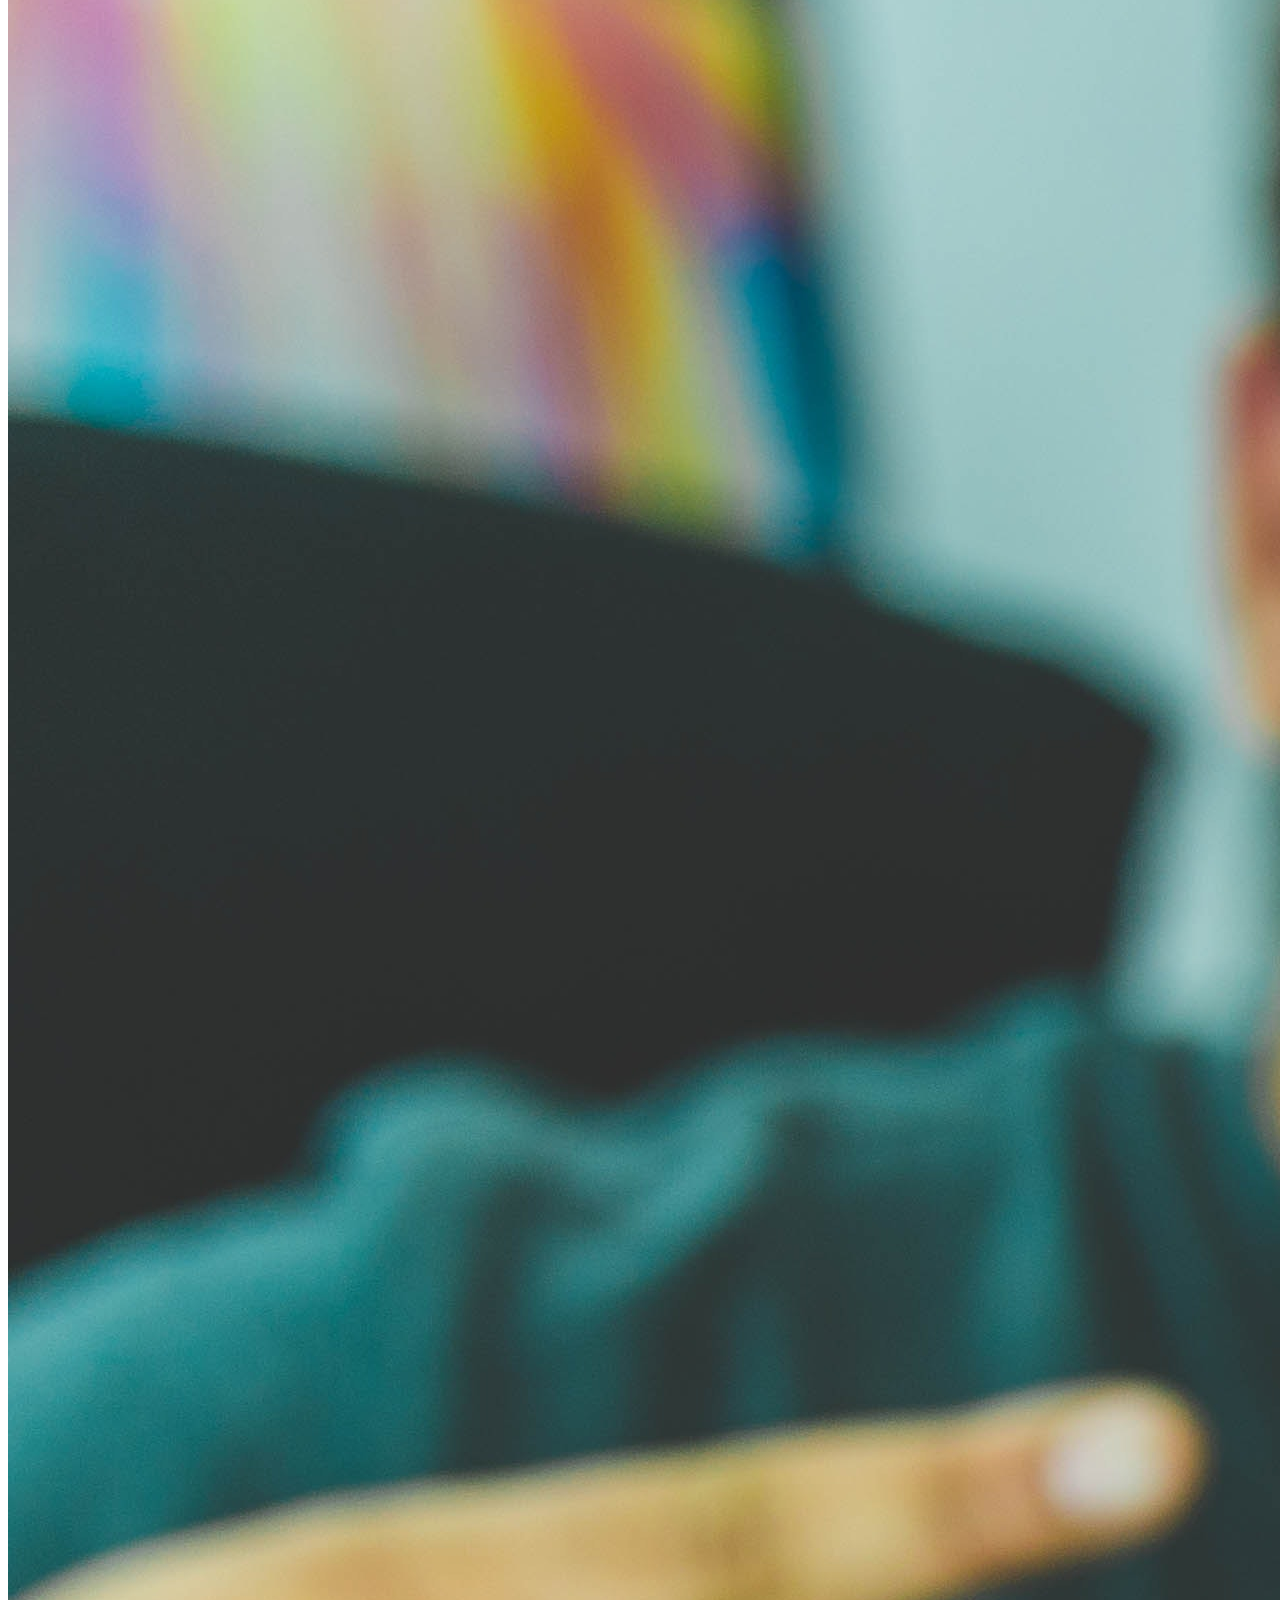
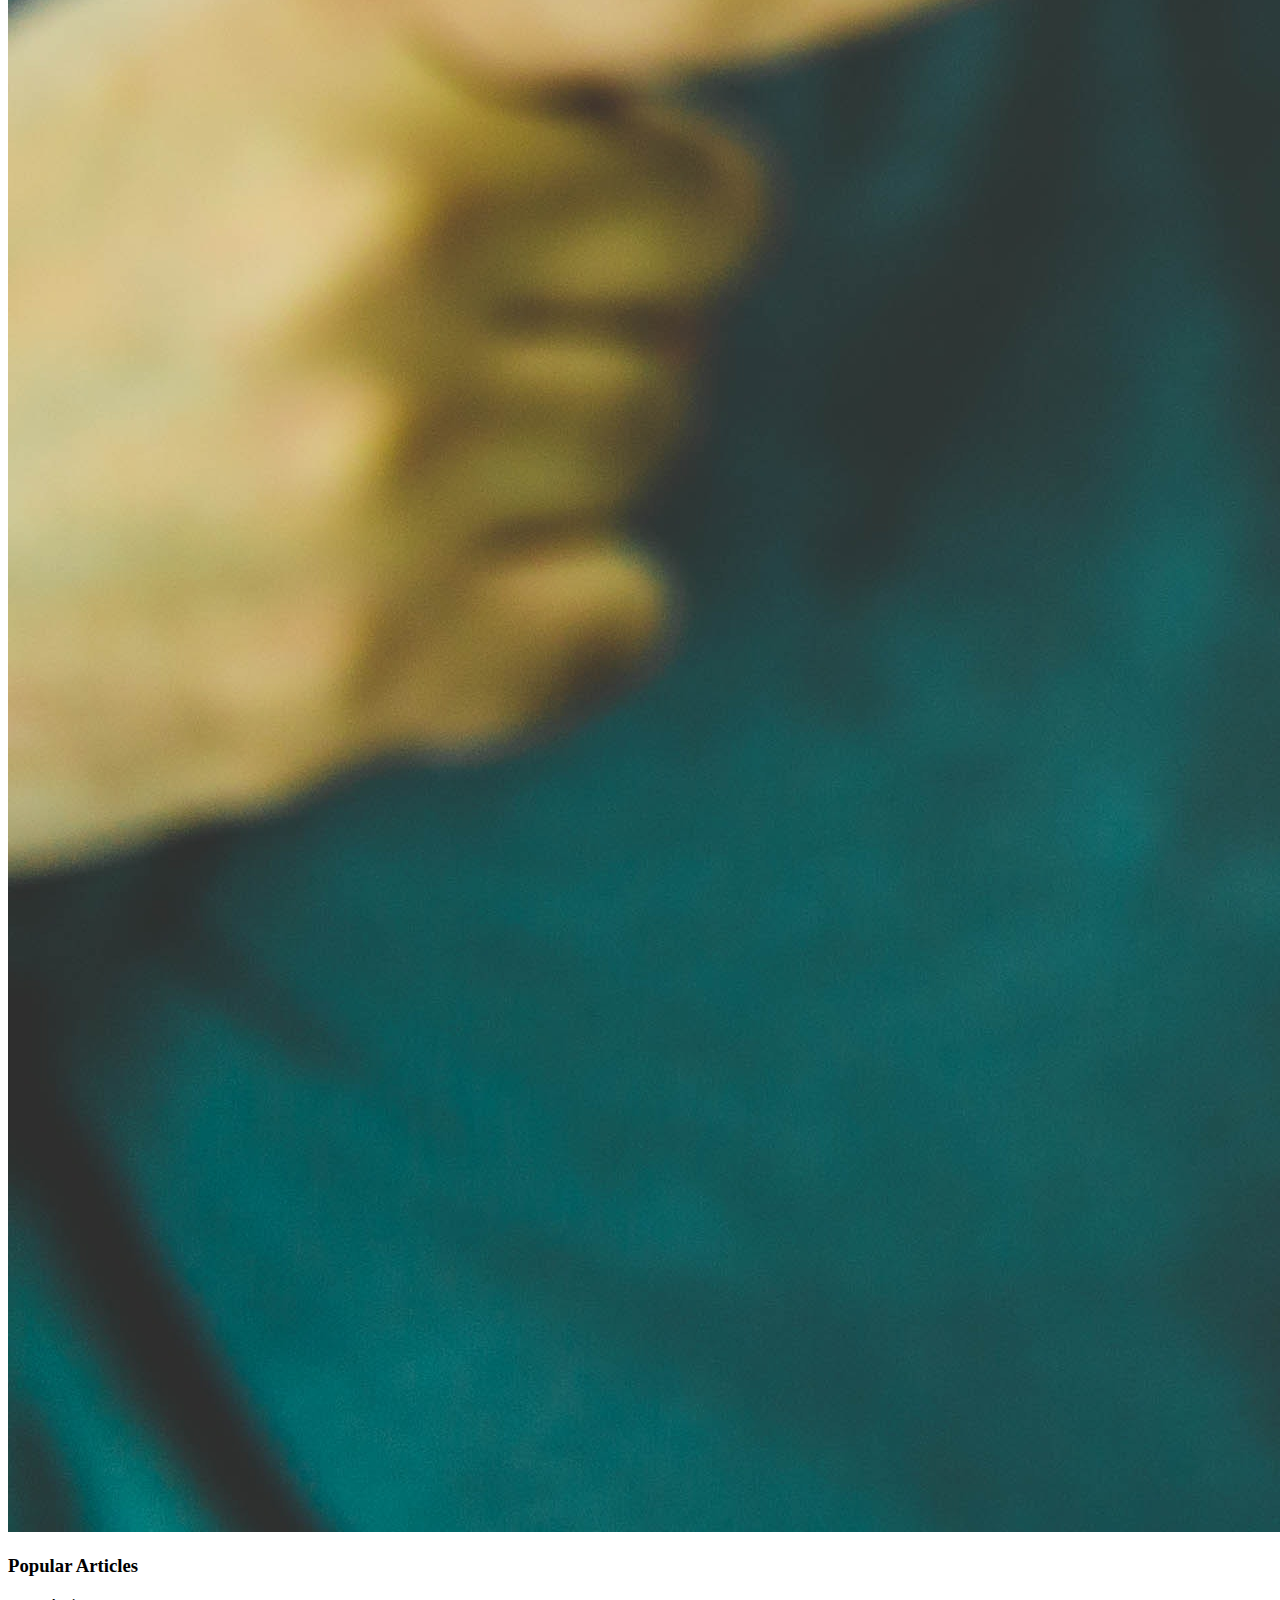
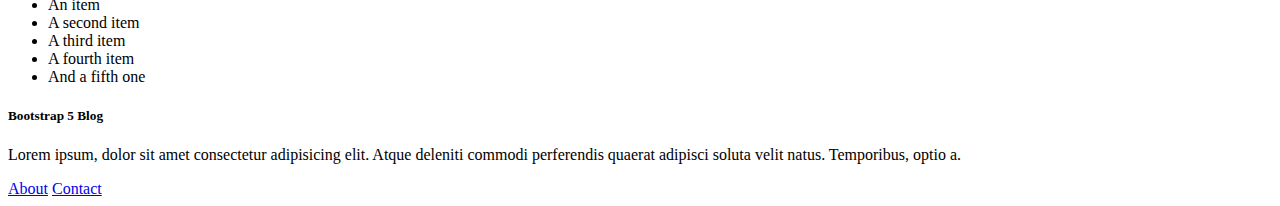
<file: search.html>
<!DOCTYPE html>
<html lang="en">
  <head>
    <meta charset="UTF-8" />
    <meta name="viewport" content="width=device-width, initial-scale=1.0" />

    <link
      href="https://cdn.jsdelivr.net/npm/bootstrap@5.3.1/dist/css/bootstrap.min.css"
      rel="stylesheet"
      integrity="sha384-4bw+/aepP/YC94hEpVNVgiZdgIC5+VKNBQNGCHeKRQN+PtmoHDEXuppvnDJzQIu9"
      crossorigin="anonymous"
    />

    <script
      src="https://cdn.jsdelivr.net/npm/bootstrap@5.3.1/dist/js/bootstrap.bundle.min.js"
      integrity="sha384-HwwvtgBNo3bZJJLYd8oVXjrBZt8cqVSpeBNS5n7C8IVInixGAoxmnlMuBnhbgrkm"
      crossorigin="anonymous"
      defer
    ></script>

    <link rel="stylesheet" href="style.css" />

    <title>bootstrap blog</title>
  </head>

  <body>
    <!-- Main content area start -->
    <main class="container py-3">
      <div class="row">
        <!-- Recent article area start -->
        <div class="col-lg-8">
          <h3>Searched Content:</h3>
          <!-- article list group -->
          <div class="list list-group mt-3">
            <a
              href="single.html"
              class="list-group-item list-group-item-action"
              aria-current="true"
            >
              <div class="d-flex w-100 justify-content-between">
                <h5 class="mb-1">List group item heading 01</h5>
                <small>yesterday</small>
              </div>
              <p class="mb-1">Some placeholder content in a paragraph.</p>
              <small
                >And some small print lorem Lorem ipsum dolor sit amet..</small
              >
            </a>
            <a
              href="single.html"
              class="list-group-item list-group-item-action"
              aria-current="true"
            >
              <div class="d-flex w-100 justify-content-between">
                <h5 class="mb-1">List group item heading 02</h5>
                <small>yesterday</small>
              </div>
              <p class="mb-1">Some placeholder content in a paragraph.</p>
              <small
                >And some small print lorem Lorem ipsum dolor sit amet..</small
              > </a
            ><a
              href="single.html"
              class="list-group-item list-group-item-action"
              aria-current="true"
            >
              <div class="d-flex w-100 justify-content-between">
                <h5 class="mb-1">List group item heading 03</h5>
                <small>yesterday</small>
              </div>
              <p class="mb-1">Some placeholder content in a paragraph.</p>
              <small
                >And some small print lorem Lorem ipsum dolor sit amet..</small
              > </a
            ><a
              href="single.html"
              class="list-group-item list-group-item-action"
              aria-current="true"
            >
              <div class="d-flex w-100 justify-content-between">
                <h5 class="mb-1">List group item heading 04</h5>
                <small>yesterday</small>
              </div>
              <p class="mb-1">Some placeholder content in a paragraph.</p>
              <small
                >And some small print lorem Lorem ipsum dolor sit amet..</small
              > </a
            ><a
              href="single.html"
              class="list-group-item list-group-item-action"
              aria-current="true"
            >
              <div class="d-flex w-100 justify-content-between">
                <h5 class="mb-1">List group item heading 05</h5>
                <small>yesterday</small>
              </div>
              <p class="mb-1">Some placeholder content in a paragraph.</p>
              <small
                >And some small print lorem Lorem ipsum dolor sit amet..</small
              >
            </a>
            <a
              href="single.html"
              class="list-group-item list-group-item-action"
              aria-current="true"
            >
              <div class="d-flex w-100 justify-content-between">
                <h5 class="mb-1">List group item heading 05</h5>
                <small>yesterday</small>
              </div>
              <p class="mb-1">Some placeholder content in a paragraph.</p>
              <small
                >And some small print lorem Lorem ipsum dolor sit amet..</small
              >
            </a>
          </div>
          <!-- pagination start  -->
          <div class="mt-4">
            <nav aria-label="Page navigation example">
              <ul class="pagination justify-content-center">
                <li class="page-item disabled">
                  <a class="page-link">Previous</a>
                </li>
                <li class="page-item"><a class="page-link" href="#">1</a></li>
                <li class="page-item"><a class="page-link" href="#">2</a></li>
                <li class="page-item"><a class="page-link" href="#">3</a></li>
                <li class="page-item">
                  <a class="page-link" href="#">Next</a>
                </li>
              </ul>
            </nav>
          </div>
        </div>

        <!-- Advertisement area start -->
        <div class="col-lg-4">
          <h3 class="mb-3">Advertisement</h3>

          <div>
            <img src="/images/22.jpg" class="w-100 h-auto" alt="image" />
          </div>
          <!-- Popular content area start -->
          <div>
            <h3 class="my-3">Popular Articles</h3>
            <div>
              <ul class="list-group list-group-flush">
                <li class="list-group-item">An item</li>
                <li class="list-group-item">A second item</li>
                <li class="list-group-item">A third item</li>
                <li class="list-group-item">A fourth item</li>
                <li class="list-group-item">And a fifth one</li>
              </ul>
            </div>
          </div>
        </div>
      </div>
    </main>
    <!-- Footer section start -->
    <footer class="w-100 bg-dark">
      <div class="container text-white py-md-4">
        <div class="row align-items-center">
          <div class="col-md-6">
            <h5>Bootstrap 5 Blog</h5>
            <p class="lead">
              Lorem ipsum, dolor sit amet consectetur adipisicing elit. Atque
              deleniti commodi perferendis quaerat adipisci soluta velit natus.
              Temporibus, optio a.
            </p>
          </div>
          <div class="col-md-6">
            <div class="d-flex me-md-5">
              <a
                class="text-decoration-none me-3 text-secondary"
                href="about.html"
                >About</a
              >
              <a class="text-decoration-none text-secondary" href="contact.html"
                >Contact</a
              >
            </div>
          </div>
        </div>
      </div>
    </footer>
  </body>
</html>
</file>
<file: style.css>
.featured img {
  width: 100%;
  height: 250px;
  object-fit: cover;
  object-position: center;
  padding: 1rem 0rem;
}

/* .article img {
  width: 100%;
  height: 450px;
  object-fit: cover;
  object-position: center;
  padding: 1rem 0rem;
} */
</file>
